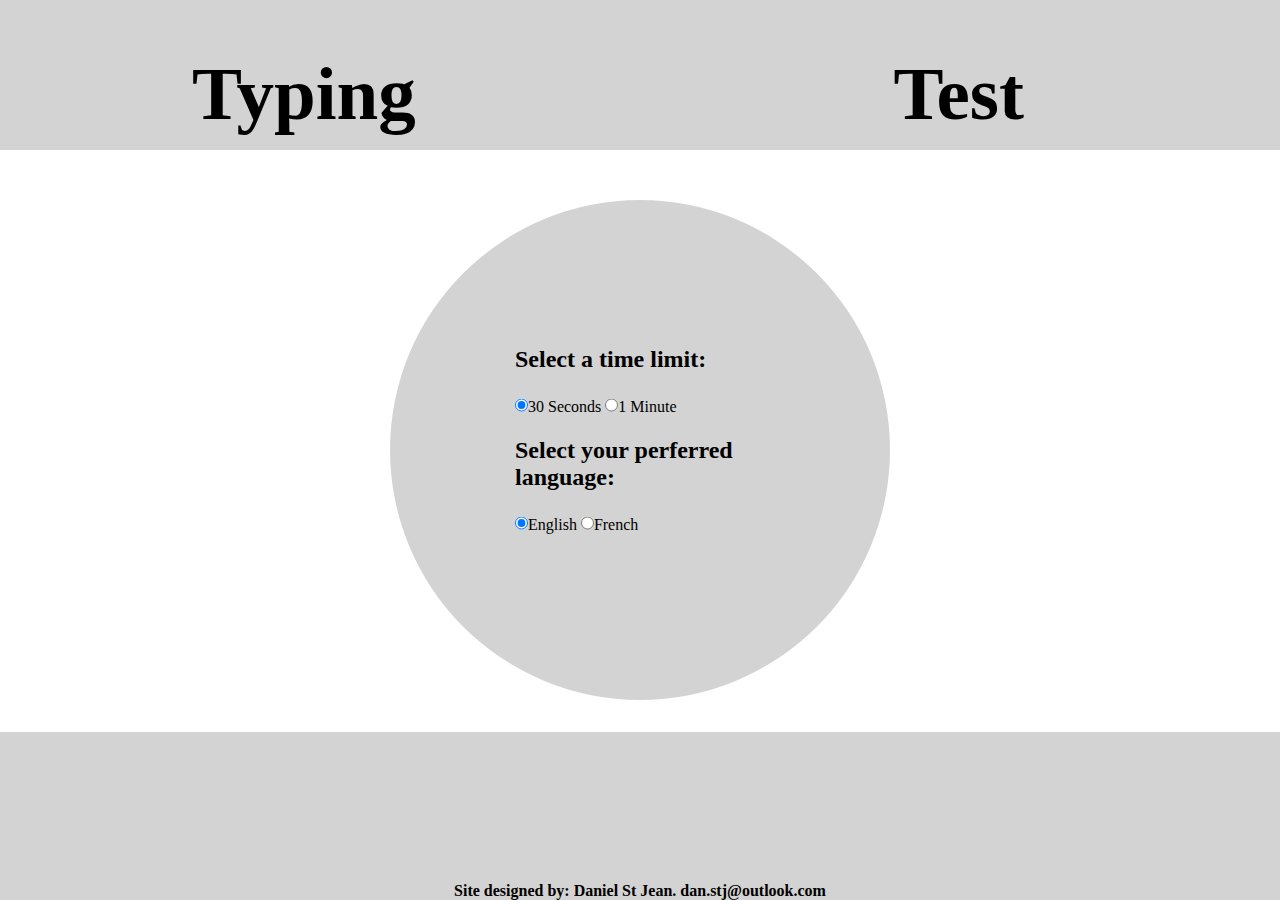
<file: index.html>
<!DOCTYPE html>
<html lang="en" dir="ltr">
    <head>
        <meta charset="utf-8">
        <link rel="stylesheet" href="css/myStyles.css">
        <title>Typing Test</title>
    </head>
    <body>
        <header>
            <h1 id="intro2">Test</h1>
            <h1 id="intro1">Typing</h1>
        </header>
        <a class="container" href="javascript: onclick()">
            <form id="options" action="testpage.html" method="get">
                <!-- Make a selection Time: 30s, 1min, or 2min-->
                <h3>Select a time limit:</h3>
                <input type="radio" name="limit" value="30" checked="checked">30 Seconds
                <input type="radio" name="limit" value="60">1 Minute
                <h3>Select your perferred language:</h3>
                <!-- Make selection language: French, English-->
                <input type="radio" name="lang" value="en" checked="checked">English
                <input type="radio" name="lang" value="fr">French
                <br>
            </form>
        </a>
        <footer>
            <p><b>Site designed by: Daniel St Jean. dan.stj@outlook.com</b></p>
        </footer>
        <script type="text/javascript">

            function onclick()
            {
                document.forms["options"].submit();
            }

        </script>
    </body>
</html>
</file>
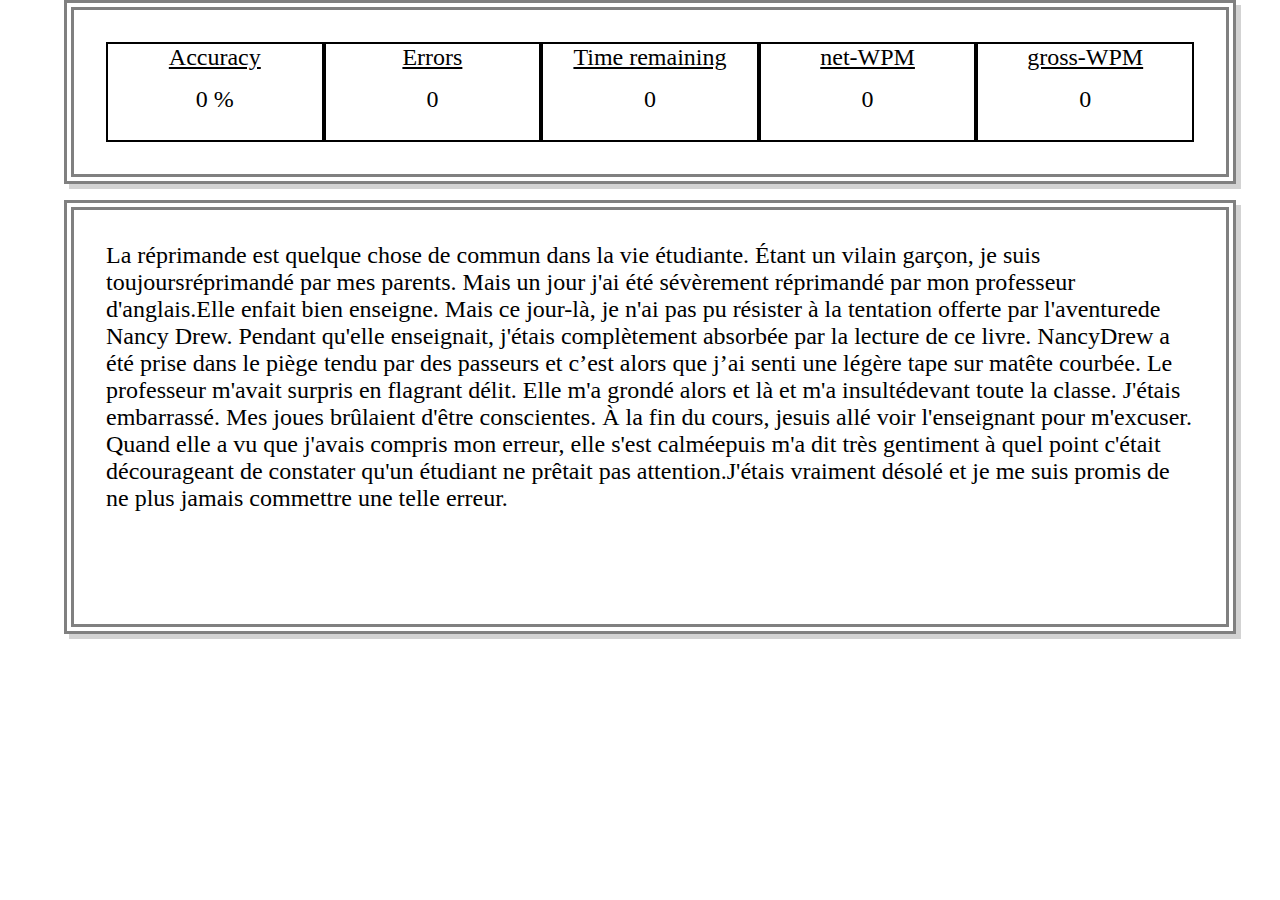
<file: testPage.html>
<!DOCTYPE html>
<html lang="en" dir="ltr">
    <head>
        <meta charset="utf-8">
        <title>Testing Page</title>
        <link rel="stylesheet" href="css/myStyles.css">
    </head>
    <body>

        <div id="simpleModal" class="modal">
            <div class="modal-content">
                <a class="closeBtn" href="index.html"><b>&times;</b></a>
                <h2>Results:</h2>
                <table id="modalTable">
                    <tr>
                        <th style="width: 40%">Label</th>
                        <th style="width: 30%">Date</th>
                        <th style="width: 30%; text-align: center">Result</th>
                    </tr>
                    <tr>
                        <td>Gross WPM:</td>
                        <td>Date placeholder</td>
                        <td style="text-align: center">result placeholder</td>
                    </tr>
                    <tr>
                        <td>Net WPM:</td>
                        <td>Date placeholder</td>
                        <td style="text-align: center">result placeholder</td>
                    </tr>
                    <tr>
                        <td>Errors:</td>
                        <td>Date placeholder</td>
                        <td style="text-align: center">result placeholder</td>
                    </tr>
                    <tr>
                        <td>Accuracy:</td>
                        <td>Date placeholder</td>
                        <td style="text-align: center">result placeholder</td>
                    </tr>
                    <tr>
                        <td>Total Characters:</td>
                        <td>Date placeholder</td>
                        <td style="text-align: center">result placeholder</td>
                    </tr>
                </table>
                <button type="button" id="printBtn" onclick="printResults();">Print Results</button>
            </div>
        </div>

        <div id="display-stats">
            <ul id="stats-list">
                <ul class="stats">
                    <li id="stat-name"><u>Accuracy</u></li>
                    <li class="intVal">0</li>
                </ul>
                <ul class="stats">
                    <li id="stat-name"><u>Errors</u></li>
                    <li class="intVal">0</li>
                </ul>
                <ul class="stats">
                    <li id="stat-name"><u>Time remaining</u></li>
                    <li class="intVal">0</li>
                </ul>
                <ul class="stats">
                    <li id="stat-name"><u>net-WPM</u></li>
                    <li class="intVal">0</li>
                </ul>
                <ul class="stats">
                    <li id="stat-name"><u>gross-WPM</u></li>
                    <li class="intVal">0</li>
                </ul>
            </ul>

        </div>

        <div id="test-area">
            <span id="green" style="color: green"></span>
            <span id="original"></span>
        </div>

        <script src="js/Settings.js"></script>
        <script src="js/Library.js"></script>
        <script src="js/Timer.js"></script>
        <script src="js/Stats.js"></script>
        <script src="js/Typer.js"></script>
        <script src="js/ModalWindow.js"></script>
        <script src="js/Main.js"></script>

        <script type="text/javascript">

        function randomNum() { return Math.floor((Math.random() * 5) + 0); }

        var el_original = document.getElementById("original");
        var el_green = document.getElementById("green");

        var backSpace = 8;

        var stringURL = window.location.href;
        var params = new URLSearchParams(document.location.search.substring(1));

        let settings = new Settings(params.get("lang"), params.get("limit"));
        let library = new Library(settings.language, this.randomNum());
        let timer = new Timer(settings.timeLimit);
        let stats = new Stats(parseInt(settings.timeLimit));
        let typer = new Typer();
        let modalWindow = new ModalWindow();
        let main = new Main();

        window.onload = function()
        {
            states = 1;
            main.stateMachine();
        }

        function printResults() { window.print(); }

        document.onkeypress = function(event)
        {
            typer._typedLetter = (String.fromCharCode(event.charCode));

            if(timer.isRunning == false)
            {
                main.runTimer();
                timer.isRunning = true;
                states = 2;
            }
            main.stateMachine();
        }

        document.onkeydown = function(event)
        {
            if(event.keyCode == backSpace) { main.backStep(); }
            // disable enter key ( it was causeing irratic behavoir)
            if(event.keyCode == 13) { return false; }
        }

        </script>

    </body>
</html>
</file>
<file: css/myStyles.css>
*
{
    margin: 0;
    padding: 0;
}

html, body
{
    min-width: 1150px;
    min-height: 560px;
}

header
{
    z-index: -1;
    background-color: lightgrey;

    width: 100%;
    height: 150px;
}

footer
{
    position: fixed;
    z-index: -1;
    background-color: lightgrey;
    text-align: center;

    bottom: 0;
    width: 100%;
    padding-top: 150px;
}

form
{
    position: absolute;

    top: 50%;
    left: 50%;
    transform: translate(-50%, -50%);
}

form h3, form input
{
    font-size: 24px;
    margin-bottom: 25px;
}

span
{
    text-align: center;
    font-size: 24px;
}

ul
{
    list-style-type: none;
}

li
{
    text-align: center;
}

a
{
    color: black;
}

table
{
    border-collapse: collapse;
}

td, th
{
    border: solid 1px black;

    text-align: left;
    padding: 10px;

    font-family: fantasy, sans-serif, serif;
    font-size: 18px;
}

th
{
    background-color: grey;
}

tr:nth-child(even)
{
    background-color: lightgrey;
}

#display-stats
{
    width: 100%;
    height: 200px;
}

#stats-list
{
    display: flex;
    flex-direction: row;
    align-items: stretch;
    border: double 10px grey;
    box-shadow: 5px 5px lightgrey;

    width: 85%;
    height: 100px;
    margin: 0 5% 0 5%;
    padding: 2.5%;
}

#test-area
{
    border: double 10px grey;
    box-shadow: 5px 5px lightgrey;
    overflow: auto;

    width: 85%;
    height: 350px;
    margin: 0 5% 0 5%;
    padding: 2.5%;
}

#printBtn
{
    position: relative;
    bottom: 50px;
    left: 80%;

    width: auto;
    height: 25px;
}

#intro1
{
    font-size: 75px;

    padding-top: 4%;
    padding-left: 15%;
}

#intro2
{
    font-size: 75px;

    float: right;
    padding-top: 4%;
    padding-right: 20%;
}

.stats
{
    border: solid 2px black;
    font-size: 24px;

    width: 20%;
}

.intVal
{
    padding: 15px;
}

.container
{
    position: fixed;
    z-index: 1;
    border-radius: 50%;
    background-color: lightgrey;

    width: 500px;
    height: 500px;
    top: 50%;
    left: 50%;
    transform:translate(-50%, -50%);
}

.container:hover
{
    box-shadow: 0 0 5px 5px grey;
}

.modal
{
    display: none;
    position: fixed;
    z-index: 1;
    left: 25;
    top: 25;
    width: 100%;
    height: 100%;
    overflow: auto;
    background-color: rgba(0, 0, 0, 0.5);
}

.modal-content
{
    background-color: white;
    margin: 10% 30% 10% 30%;
    padding: 25px;
    width: 40%;
    box-shadow: 0 5px 8px 0 rgba(0, 0, 0, 0.5), 0 7px 20px 0 rgba(0, 0, 0, 0.5);
    animation-name: modalOpen;
    animation-duration: 2s;
}

@keyframes modalOpen {
    from{ opacity: 0 }
    to { opacity: 1 }
}

.closeBtn
{
    position: relative;
    top: 0;
    left: 98%;
    font-size: 30px;
    color: #cccccc;
}

.closeBtn:hover, .closeBtn:focus
{
    color: black;
    text-decoration: none;
    cursor: pointer;
}
</file>
